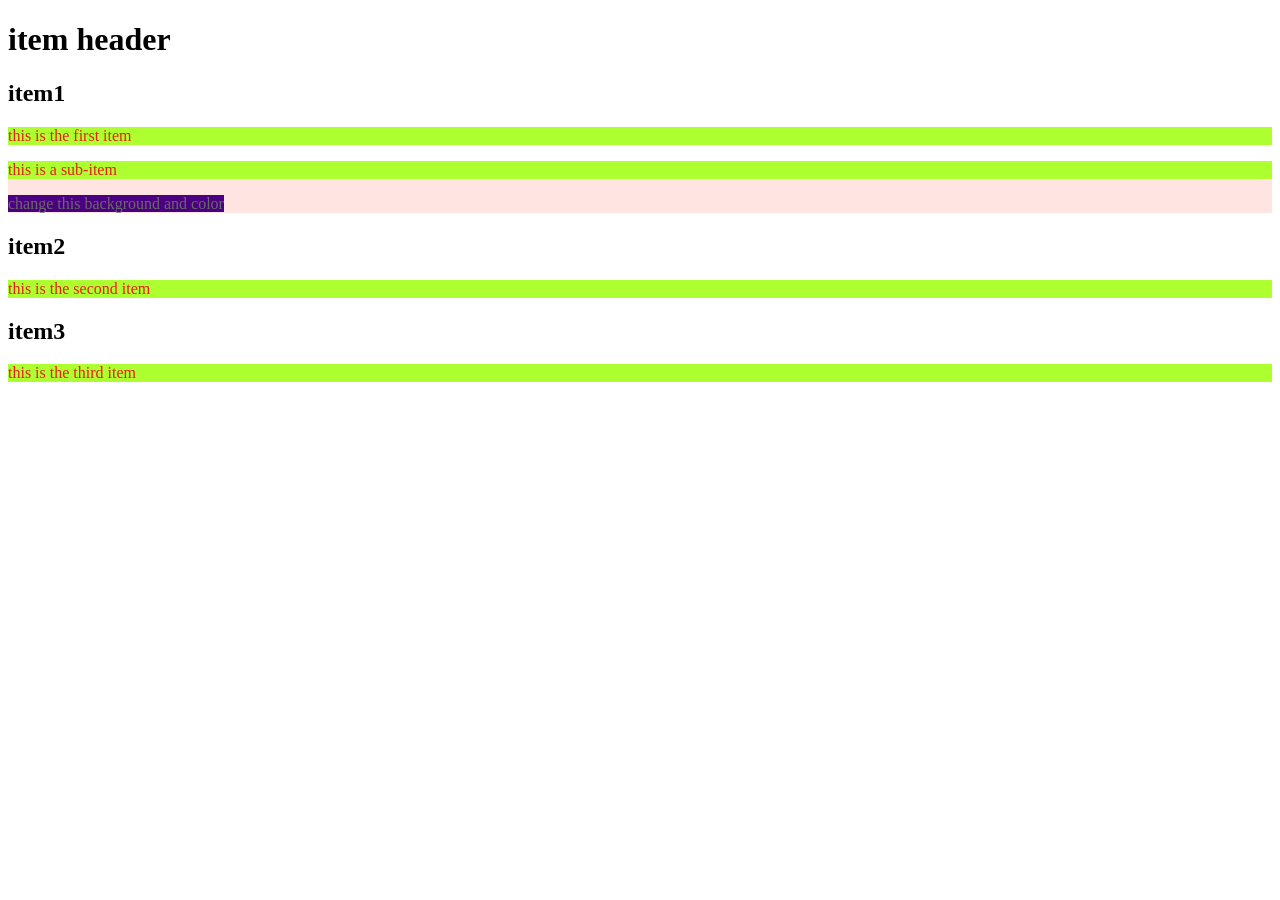
<file: class-work.html>
<!DOCTYPE html>
<html lang="en">
<head>
    <meta charset="UTF-8">
    <meta http-equiv="X-UA-Compatible" content="IE=edge">
    <meta name="viewport" content="width=device-width, initial-scale=1.0">
    <title>Document</title>
    <link rel="stylesheet" href="class.css">
</head>
<body>
    <header class="hell">
        <h1>item header</h1>
    </header>
    <main class="mate">
        <div class="item">
            <h2 class="team">item1</h2>
            <p>this is the first item</p>
            <div class="sub">
                <p>this is a sub-item</p>
                <div>
                    <span class="my-span">change this background and color</span>
                </div>
            </div>
        </div>
        <div class="item">
            <h2>item2</h2>
            <p>this is the second item</p>
        </div>
        <div class="item">
            <h2>item3</h2>
            <p>this is the third item</p>
        </div>
    </main>
</body>
</html>
</file>
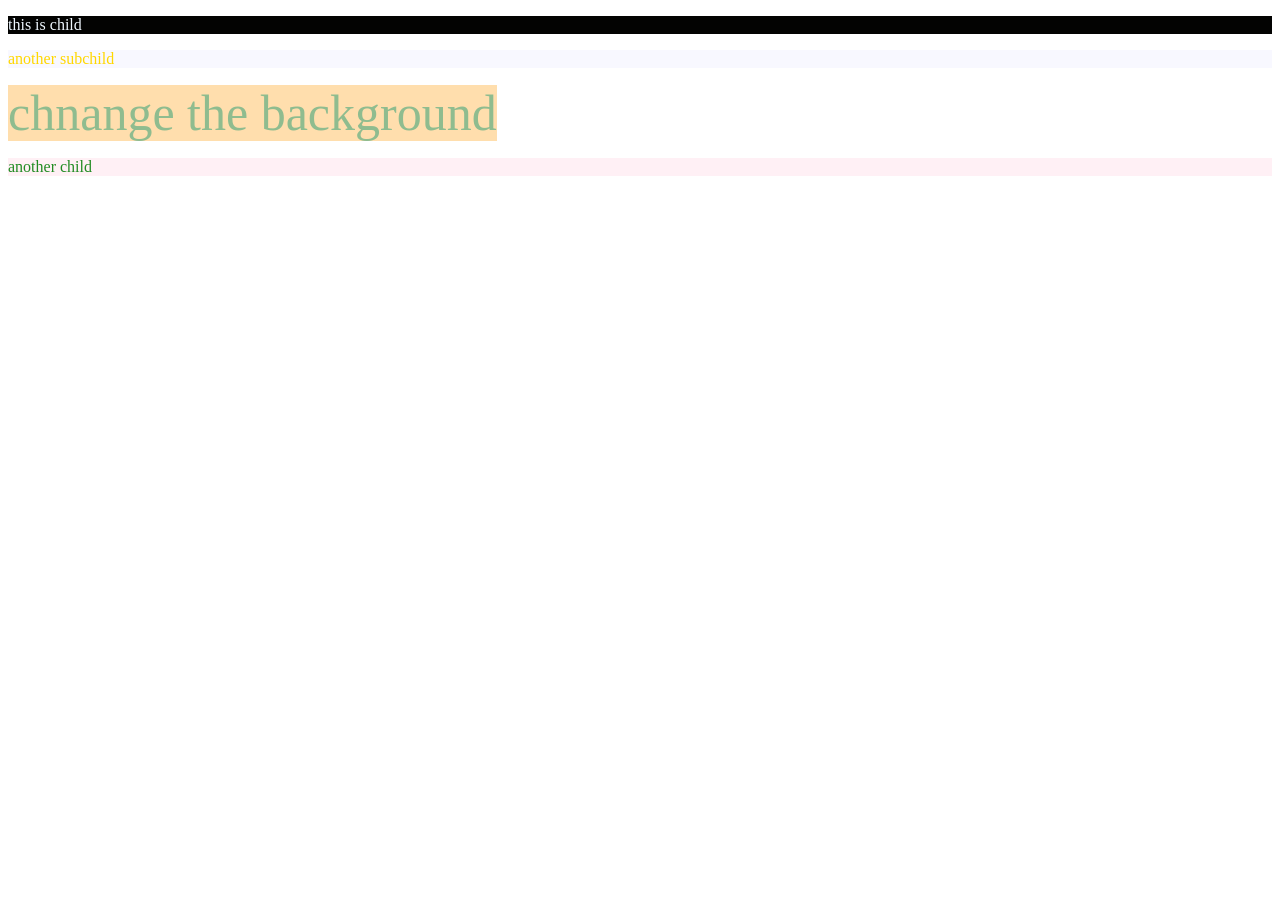
<file: combinatory.html>
<!DOCTYPE html>
<html lang="en">
<head>
    <meta charset="UTF-8">
    <meta http-equiv="X-UA-Compatible" content="IE=edge">
    <meta name="viewport" content="width=device-width, initial-scale=1.0">
    <title>Document</title>
    <link rel="stylesheet" href="style.css">
</head>
<body>
    <div class="parent">
        <p class="child">this is child</p>
        <div class="subchild">
            <p class="creature">another subchild</p>
            <div>
                <span class="my-span">chnange the background</span>
            </div>
        </div>
    </div>
    <div class="parent2">
        <p class="child2">another child</p>
    </div>
</body>
</html>
</file>
<file: class.css>
header .item-header{
    color: antiquewhite;
    background-color: rgb(91, 56, 13);
}
main.mate .div.item h2.team{
    color: white;
    background-color: blue;
}
div.item p{
    color: rgb(232, 30, 30);
    background-color: greenyellow;
}
.sub{
    color: rgb(188, 188, 188);
    background-color: mistyrose;
}
.my-span{
    color: dimgray;
    background-color: indigo;
}
</file>
<file: style.css>
div.parent p.child{
    color: aliceblue;
    background-color: rgb(3, 3, 2);
}
.parent2 .child2{
    color: forestgreen;
    background-color: lavenderblush;
}
.parent .subchild p{
    color: gold;
    background-color: ghostwhite;
}
.parent div div .my-span{
    color: darkseagreen;
    background-color: navajowhite;
    font-size: 50px;
}
</file>
